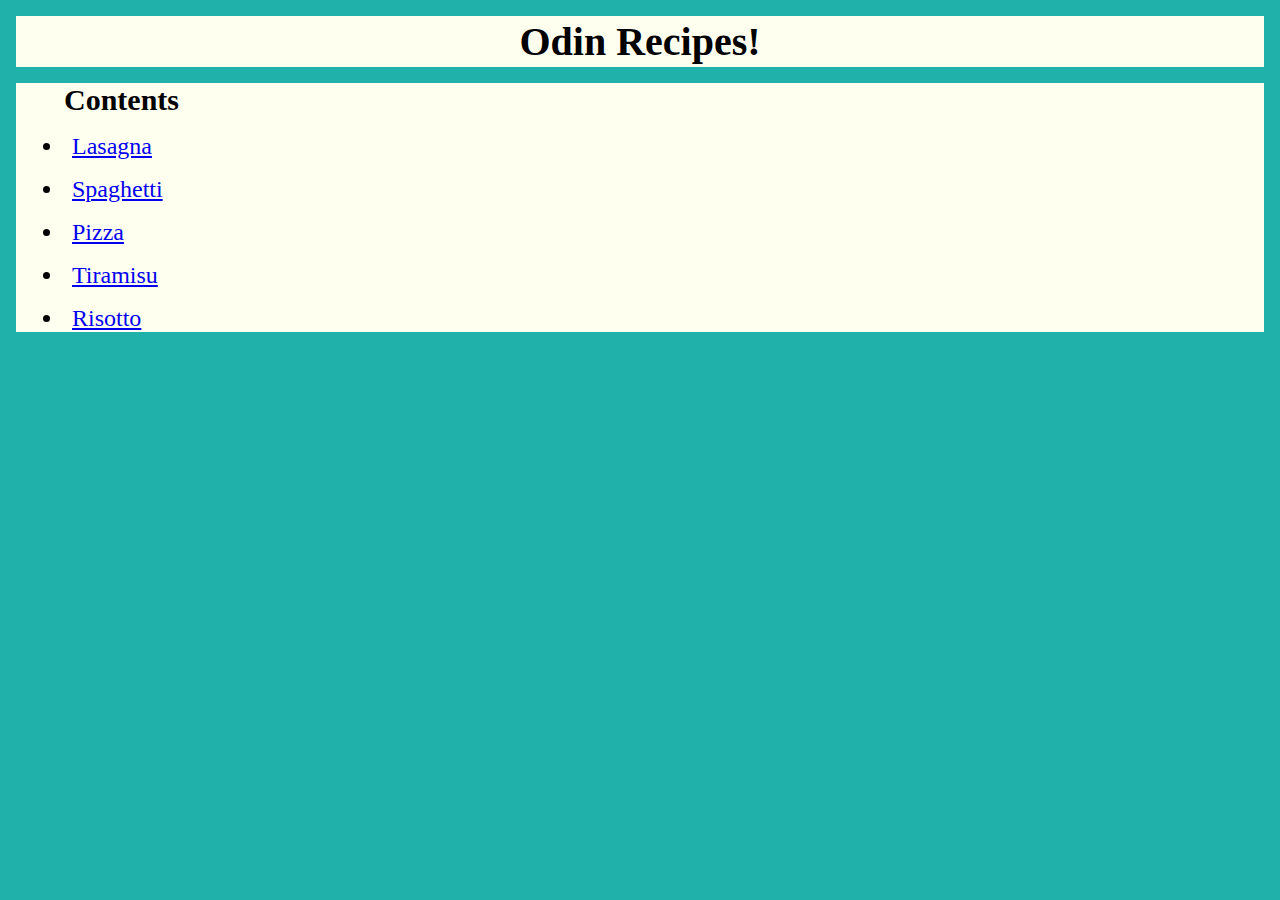
<file: index.html>
<!DOCTYPE html>
<html lang="en">
<head>
    <meta charset="UTF-8">
    <meta name="viewport" content="width=device-width, initial-scale=1.0">
    <link rel="stylesheet" href="style.css">
    <title>Document</title>
</head>
<body>
    <div class = "title"><h1>Odin Recipes!</h1></div>
    
    <div class = "contents">
        <ul>
            <h1 id="contentsHeader">Contents</h1>
            <li><a href="recipes/lasagna.html">Lasagna</a></li>
            <li><a href="recipes/spaghetti.html">Spaghetti</a></li>
            <li><a href="recipes/pizza.html">Pizza</a></li>
            <li><a href="recipes/tiramisu.html">Tiramisu</a></li>
            <li><a href="recipes/risotto.html">Risotto</a></li>
        </ul>
    </div>
</body>
</html>
</file>
<file: style.css>
* {
    background-color: lightseagreen;
}

.backgroundContainer *{
    background-color: ivory;
    display: block;
    margin: auto 8px;
    padding: 4px;
}  
.title *{
    margin: 16px 8px;
    background-color: ivory;
    font-family: 'Brush Script MT', cursive;
    font-size: 40px;
    text-align: center;
    padding: 2px;
}


.contents * {
    margin: 16px 8px;
    background-color: ivory;
    font-family: 'Brush Script MT', cursive;
    font-size: 24px;;
}

#contentsHeader{
    font-size: 30px;
}
</file>
